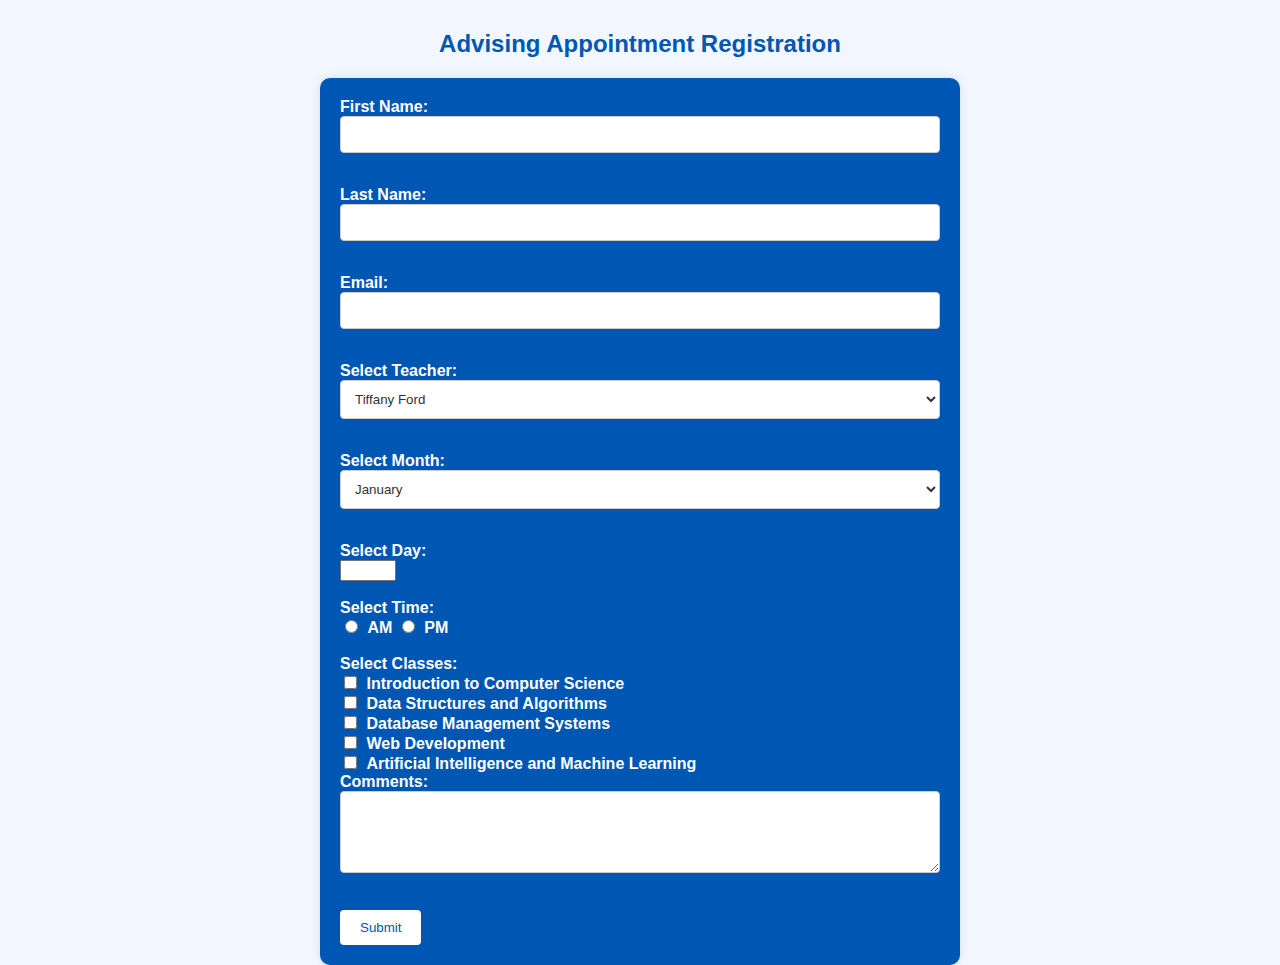
<file: index.html>
<!DOCTYPE html>
<html lang="en">

<head>
    <meta charset="UTF-8">
    <meta name="viewport" content="width=device-width, initial-scale=1.0">
    <title>Advising Appointment Registration</title>
    <link rel="stylesheet" href="styles.css"> <!-- Link to your CSS stylesheet -->
    
</head>

<body>
    <h2>Advising Appointment Registration</h2>
    <form id="registrationForm" action="thankyou.html" method="get">
        <label for="firstName">First Name:</label><br>
        <input type="text" id="firstName" name="firstName" required><br><br>

        <label for="lastName">Last Name:</label><br>
        <input type="text" id="lastName" name="lastName" required><br><br>

        <label for="email">Email:</label><br>
        <input type="email" id="email" name="email" required><br><br>

        <label for="teacher">Select Teacher:</label><br>
        <select id="teacher" name="teacher">
            <option value="Tiffany Ford">Tiffany Ford</option>
            <option value="Kirsten Markley">Kirsten Markley</option>
            <option value="Jackson Lewis">Jackson Lewis</option>
        </select><br><br>

        <label for="month">Select Month:</label><br>
        <select id="month" name="month">
            <option value="January">January</option>
            <option value="February">February</option>
            <option value="March">March</option>
            <option value="April">April</option>
            <option value="May">May</option>
            <option value="June">June</option>
            <option value="July">July</option>
            <option value="August">August</option>
            <option value="September">September</option>
            <option value="October">October</option>
            <option value="November">November</option>
    <option value="December">December</option>
        </select><br><br>

        <label for="day">Select Day:</label><br>
        <input type="number" id="day" name="day" min="1" max="31" required><br><br>

        <label for="time">Select Time:</label><br>
        <input type="radio" id="am" name="time" value="AM" required>
        <label for="am">AM</label>
        <input type="radio" id="pm" name="time" value="PM" required>
        <label for="pm">PM</label><br><br>

        <label>Select Classes:</label><br>
        <input type="checkbox" id="class1" name="class1" value="Introduction to Computer Science">
        <label for="class1">Introduction to Computer Science</label><br>

        <input type="checkbox" id="class2" name="class2" value="Data Structures and Algorithms">
        <label for="class2">Data Structures and Algorithms</label><br>

        <input type="checkbox" id="class3" name="class3" value="Database Management Systems">
        <label for="class3">Database Management Systems</label><br>

        <input type="checkbox" id="class4" name="class4" value="Web Development">
        <label for="class4">Web Development</label><br>

        <input type="checkbox" id="class5" name="class5" value="Artificial Intelligence and Machine Learning">
        <label for="class5">Artificial Intelligence and Machine Learning</label><br>

        <label for="comments">Comments:</label><br>
        <textarea id="comments" name="comments" rows="4" cols="50"></textarea><br><br>

        <form id="registrationForm" action="thankyou.html" method="post">
    	<!-- Form fields -->
    	<input type="submit" value="Submit">
	
    </form>
</body>

</html>
</file>
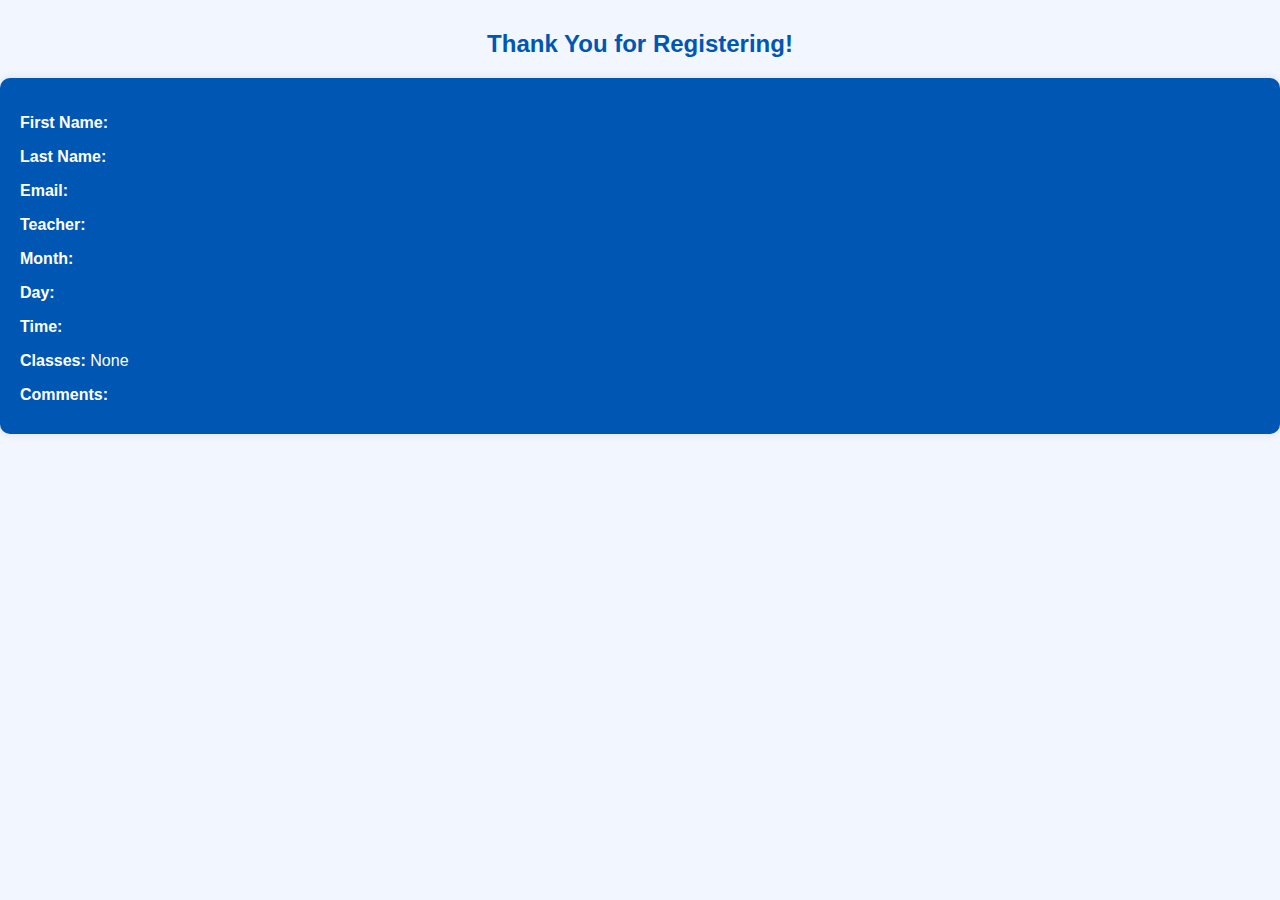
<file: thankyou.html>
<!DOCTYPE html>
<html lang="en">

<head>
    <meta charset="UTF-8">
    <meta name="viewport" content="width=device-width, initial-scale=1.0">
    <title>Thank You!</title>
    <link rel="stylesheet" href="styles.css"> <!-- Link to CSS stylesheet -->

</head>

<body>
    <h2>Thank You for Registering!</h2>
    <div id="formData">
        <p><strong>First Name:</strong> <span id="firstName"></span></p>
        <p><strong>Last Name:</strong> <span id="lastName"></span></p>
        <p><strong>Email:</strong> <span id="email"></span></p>
        <p><strong>Teacher:</strong> <span id="teacher"></span></p>
        <p><strong>Month:</strong> <span id="month"></span></p>
        <p><strong>Day:</strong> <span id="day"></span></p>
        <p><strong>Time:</strong> <span id="time"></span></p>
        <p><strong>Classes:</strong> <span id="classes"></span></p>
        <p><strong>Comments:</strong> <span id="comments"></span></p>
    </div>

    <script>
        // Retrieve form data from URL query parameters
        const urlParams = new URLSearchParams(window.location.search);
        
        // Function to get the value of a query parameter
        const getValue = (param) => {
            return urlParams.get(param);
        }
	// Function to retrieve query parameter value by name
        function getQueryParam(name) {
            const urlParams = new URLSearchParams(window.location.search);
            return urlParams.get(name);
        }

        // Display form data
        document.getElementById("firstName").innerText = getValue("firstName");
        document.getElementById("lastName").innerText = getValue("lastName");
        document.getElementById("email").innerText = getValue("email");
        document.getElementById("teacher").innerText = getValue("teacher");
        document.getElementById("month").innerText = getValue("month");
        document.getElementById("day").innerText = getValue("day");
        document.getElementById("time").innerText = getValue("time");
        // Display classes only if selected
        let classes = "";
        for (let i = 1; i <= 5; i++) {
            const className = getQueryParam("class" + i);
            if (className) {
                if (classes !== "") {
                    classes += ", ";
                }
                classes += className;
            }
        }
        document.getElementById("classes").innerText = classes || "None";
        document.getElementById("comments").innerText = getValue("comments");
    </script>
</body>

</html>
</file>
<file: styles.css>
body {
    font-family: Arial, sans-serif;
    margin: 0;
    padding: 0;
    background-color: #f2f7ff; /* Light blue background */
    color: #333; /* Dark text color */
}

h2 {
    text-align: center;
    margin-top: 30px;
    color: #0056b3; /* Blue header text color */
}

form {
    max-width: 600px;
    margin: 0 auto;
    background-color: #0056b3; /* Blue background for the form */
    padding: 20px;
    border-radius: 10px;
    box-shadow: 0 0 10px rgba(0, 0, 0, 0.1);
}

label {
    font-weight: bold;
    color: #fff; /* White label text color */
}

input[type="text"],
input[type="email"],
select,
textarea {
    width: 100%;
    padding: 10px;
    margin-bottom: 15px;
    border: 1px solid #ccc;
    border-radius: 4px;
    box-sizing: border-box;
    background-color: #fff; /* White background for input fields */
    color: #333; /* Dark text color */
}

input[type="number"],
input[type="radio"],
input[type="checkbox"] {
    margin-right: 5px;
}

input[type="submit"] {
    background-color: #fff; /* White submit button background */
    color: #0056b3; /* Blue text color */
    padding: 10px 20px;
    border: none;
    border-radius: 4px;
    cursor: pointer;
}

input[type="submit"]:hover {
    background-color: #003366; /* Darker blue on hover */
    color: #fff; /* White text color on hover */
}

input[type="submit"]:focus {
    outline: none;
}

#errorMsg {
    color: red;
    font-size: 0.8em;
}

#formData {
    background-color: #0056b3; /* Blue background for form data display */
    padding: 20px;
    border-radius: 10px;
    box-shadow: 0 0 10px rgba(0, 0, 0, 0.1);
    margin-top: 20px;
    color: #fff; /* White text color */
}

#formData p {
    margin-bottom: 10px;
}

#formData strong {
    color: #fff; /* White color for strong elements */
}
</file>
